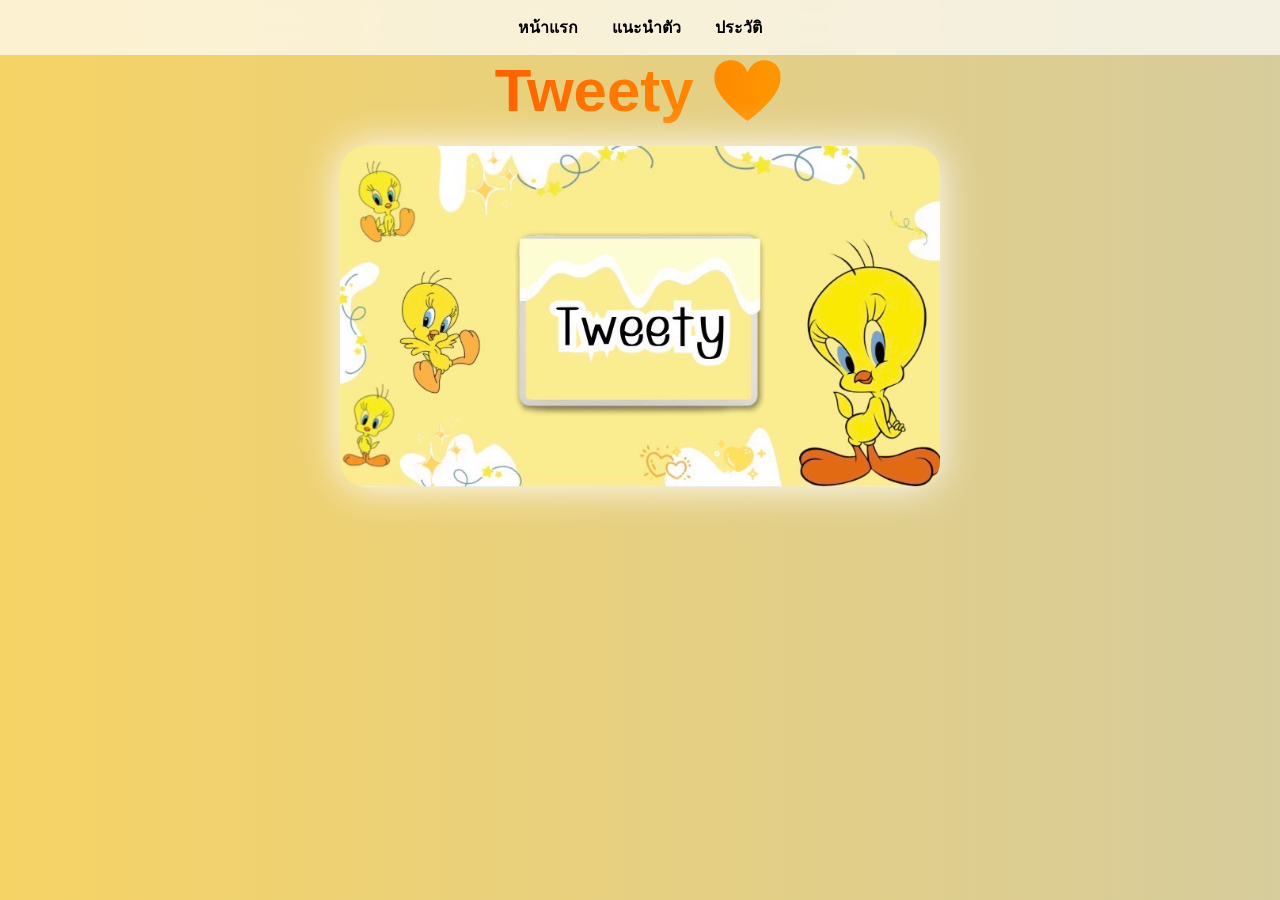
<file: index.html>
<!DOCTYPE html>
<html lang="th">
<head>
    <meta charset="UTF-8">
    <title>Tweety Website</title>
    <link rel="stylesheet" href="style.css">
</head>
<body>

<nav>
    <a href="index.html">หน้าแรก</a>
    <a href="อันอัน2.html">แนะนำตัว</a>
    <a href="อันอัน3.html">ประวัติ</a>
</nav>

<section class="hero">
    <h1 class="rainbow-text">Tweety 💛</h1>
    <img src="อันอัน1.jpg" class="main-img">
</section>
</body>
</html>
</file>
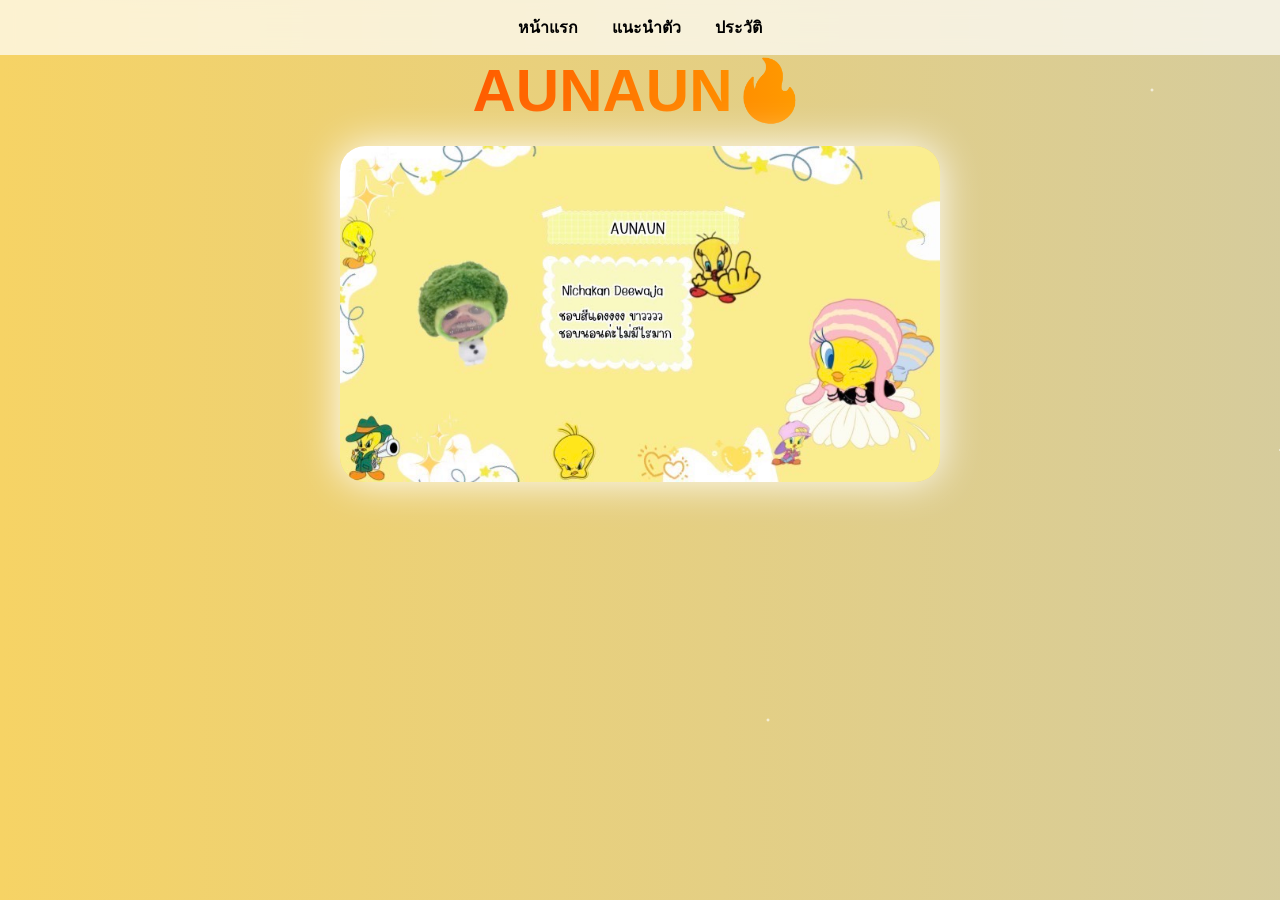
<file: อันอัน2.html>
<!DOCTYPE html>
<html lang="th">
<head>
    <meta charset="UTF-8">
    <title>แนะนำตัว</title>
    <link rel="stylesheet" href="อันอัน2.css">
</head>
<body>

<nav>
    <a href="อันอัน1.html">หน้าแรก</a>
    <a href="อันอัน2.html">แนะนำตัว</a>
    <a href="อันอัน3.html">ประวัติ</a>
</nav>

<section class="content">
    <h1 class="rainbow-text">AUNAUN🔥</h1>
    <img src="อันอัน2.jpg" class="main-img">
    <p class="caption">
</section>

<div class="stars"></div>

</body>
</html>
</file>
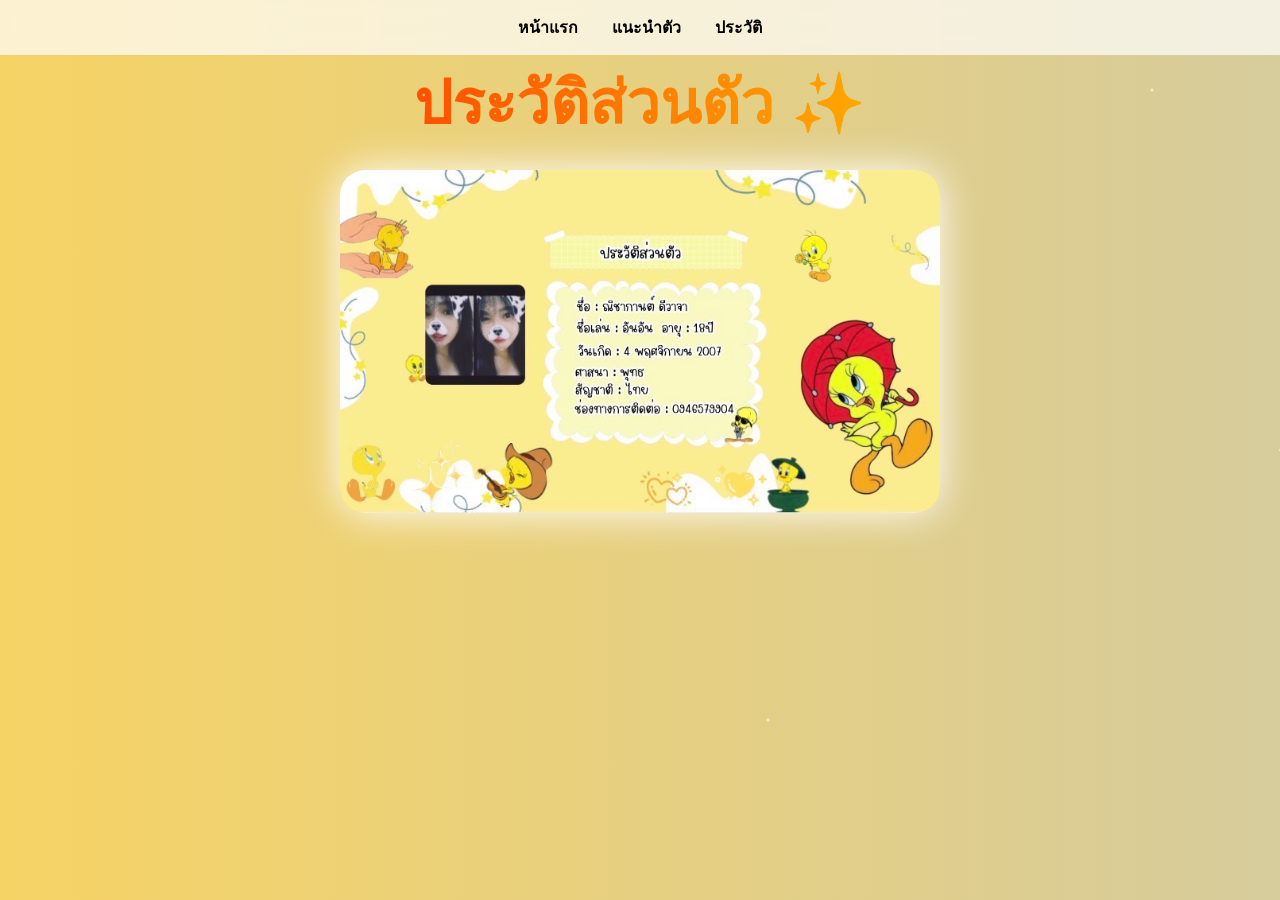
<file: อันอัน3.html>
<!DOCTYPE html>
<html lang="th">
<head>
    <meta charset="UTF-8">
    <title>ประวัติส่วนตัว</title>
    <link rel="stylesheet" href="อันอัน3.css">
</head>
<body>

<nav>
    <a href="อันอัน1.html">หน้าแรก</a>
    <a href="อันอัน2.html">แนะนำตัว</a>
    <a href="อันอัน3.html">ประวัติ</a>
</nav>

<section class="content">
    <h2 class="rainbow-text">ประวัติส่วนตัว ✨</h2>
    <img src="อันอัน3.JPG" class="main-img">
    </p>
</section>

<div class="stars"></div>

</body>
</html>
</file>
<file: style.css>
/* รีเซ็ต */
*{
    margin:0;
    padding:0;
    box-sizing:border-box;
}

body{
    font-family: 'Segoe UI', sans-serif;
    text-align:center;
    overflow-x:hidden;
    background: linear-gradient(270deg, #ff9a9e, #fad0c4, #fbc2eb, #a6c1ee, #f6d365);
    background-size: 1000% 1000%;
    animation: rainbowBG 15s ease infinite;
}

/* 🌈 พื้นหลังเรนโบว์เคลื่อนไหว */
@keyframes rainbowBG{
    0%{background-position:0% 50%}
    50%{background-position:100% 50%}
    100%{background-position:0% 50%}
}

/* เมนู */
nav{
    background: rgba(255,255,255,0.7);
    padding:15px;
    backdrop-filter: blur(10px);
}

nav a{
    margin:15px;
    font-weight:bold;
    text-decoration:none;
    color:black;
    transition:0.3s;
}

nav a:hover{
    color:#ff00cc;
    text-shadow:0 0 10px white;
}

/* 🌈 ตัวอักษรรุ้ง */
.rainbow-text{
    font-size:60px;
    font-weight:bold;
    background:linear-gradient(90deg, red, orange, yellow, green, blue, indigo, violet);
    background-size:400%;
    -webkit-background-clip:text;
    color:transparent;
    animation: textRainbow 6s linear infinite;
}

@keyframes textRainbow{
    0%{background-position:0%}
    100%{background-position:400%}
}

/* ⭐ ดาวกระจาย */
.stars{
    position:fixed;
    width:100%;
    height:100%;
    top:0;
    left:0;
    pointer-events:none;
    z-index:-1;
}

.stars::before{
    content:"";
    position:absolute;
    width:100%;
    height:100%;
    background-image:
        radial-gradient(2px 2px at 20% 30%, white, transparent),
        radial-gradient(2px 2px at 80% 70%, gold, transparent),
        radial-gradient(1.5px 1.5px at 50% 50%, white, transparent),
        radial-gradient(2px 2px at 10% 80%, white, transparent),
        radial-gradient(1.5px 1.5px at 90% 20%, gold, transparent),
        radial-gradient(2px 2px at 40% 10%, white, transparent);
    animation: twinkle 3s infinite alternate;
}

@keyframes twinkle{
    from{opacity:0.4;}
    to{opacity:1;}
}

/* ❄ หิมะตก */
.snow{
    position:fixed;
    width:100%;
    height:100%;
    top:0;
    left:0;
    pointer-events:none;
}

.snow::before{
    content:"❄ ❅ ❆ ❄ ❅ ❆ ❄ ❅ ❆";
    position:absolute;
    width:100%;
    font-size:25px;
    animation:snowFall 10s linear infinite;
}

@keyframes snowFall{
    0%{transform:translateY(-100px);}
    100%{transform:translateY(100vh);}
}

/* 🌸 กลีบดอกไม้ปลิว */
.petals{
    position:fixed;
    width:100%;
    height:100%;
    top:0;
    left:0;
    pointer-events:none;
}

.petals::before{
    content:"🌸 🌸 🌸 🌸 🌸 🌸";
    position:absolute;
    width:100%;
    font-size:25px;
    animation:petalFall 12s linear infinite;
}

@keyframes petalFall{
    0%{transform:translateY(-100px) rotate(0deg);}
    100%{transform:translateY(100vh) rotate(360deg);}
}

/* รูป */
.main-img{
    width:60%;
    max-width:600px;
    border-radius:25px;
    margin-top:20px;
    box-shadow:0 0 40px white;
    transition:0.5s;
}

.main-img:hover{
    transform:scale(1.05) rotate(2deg);
}

/* คำบรรยาย */
.caption{
    margin-top:20px;
    font-size:18px;
    color:white;
    text-shadow:0 0 10px black;
}
</file>
<file: อันอัน2.css>
/* รีเซ็ต */
*{
    margin:0;
    padding:0;
    box-sizing:border-box;
}

body{
    font-family: 'Segoe UI', sans-serif;
    text-align:center;
    overflow-x:hidden;
    background: linear-gradient(270deg, #ff9a9e, #fad0c4, #fbc2eb, #a6c1ee, #f6d365);
    background-size: 1000% 1000%;
    animation: rainbowBG 15s ease infinite;
}

/* 🌈 พื้นหลังเรนโบว์เคลื่อนไหว */
@keyframes rainbowBG{
    0%{background-position:0% 50%}
    50%{background-position:100% 50%}
    100%{background-position:0% 50%}
}

/* เมนู */
nav{
    background: rgba(255,255,255,0.7);
    padding:15px;
    backdrop-filter: blur(10px);
}

nav a{
    margin:15px;
    font-weight:bold;
    text-decoration:none;
    color:black;
    transition:0.3s;
}

nav a:hover{
    color:#ff00cc;
    text-shadow:0 0 10px white;
}

/* 🌈 ตัวอักษรรุ้ง */
.rainbow-text{
    font-size:60px;
    font-weight:bold;
    background:linear-gradient(90deg, red, orange, yellow, green, blue, indigo, violet);
    background-size:400%;
    -webkit-background-clip:text;
    color:transparent;
    animation: textRainbow 6s linear infinite;
}

@keyframes textRainbow{
    0%{background-position:0%}
    100%{background-position:400%}
}

/* ⭐ ดาวกระจาย */
.stars{
    position:fixed;
    width:100%;
    height:100%;
    top:0;
    left:0;
    pointer-events:none;
    z-index:-1;
}

.stars::before{
    content:"";
    position:absolute;
    width:100%;
    height:100%;
    background-image:
        radial-gradient(2px 2px at 20% 30%, white, transparent),
        radial-gradient(2px 2px at 80% 70%, gold, transparent),
        radial-gradient(1.5px 1.5px at 50% 50%, white, transparent),
        radial-gradient(2px 2px at 10% 80%, white, transparent),
        radial-gradient(1.5px 1.5px at 90% 20%, gold, transparent),
        radial-gradient(2px 2px at 40% 10%, white, transparent);
    animation: twinkle 3s infinite alternate;
}

@keyframes twinkle{
    from{opacity:0.4;}
    to{opacity:1;}
}

/* ❄ หิมะตก */
.snow{
    position:fixed;
    width:100%;
    height:100%;
    top:0;
    left:0;
    pointer-events:none;
}

.snow::before{
    content:"❄ ❅ ❆ ❄ ❅ ❆ ❄ ❅ ❆";
    position:absolute;
    width:100%;
    font-size:25px;
    animation:snowFall 10s linear infinite;
}

@keyframes snowFall{
    0%{transform:translateY(-100px);}
    100%{transform:translateY(100vh);}
}

/* 🌸 กลีบดอกไม้ปลิว */
.petals{
    position:fixed;
    width:100%;
    height:100%;
    top:0;
    left:0;
    pointer-events:none;
}

.petals::before{
    content:"🌸 🌸 🌸 🌸 🌸 🌸";
    position:absolute;
    width:100%;
    font-size:25px;
    animation:petalFall 12s linear infinite;
}

@keyframes petalFall{
    0%{transform:translateY(-100px) rotate(0deg);}
    100%{transform:translateY(100vh) rotate(360deg);}
}

/* รูป */
.main-img{
    width:60%;
    max-width:600px;
    border-radius:25px;
    margin-top:20px;
    box-shadow:0 0 40px white;
    transition:0.5s;
}

.main-img:hover{
    transform:scale(1.05) rotate(2deg);
}

/* คำบรรยาย */
.caption{
    margin-top:20px;
    font-size:18px;
    color:white;
    text-shadow:0 0 10px black;
}
</file>
<file: อันอัน3.css>
/* รีเซ็ต */
*{
    margin:0;
    padding:0;
    box-sizing:border-box;
}

body{
    font-family: 'Segoe UI', sans-serif;
    text-align:center;
    overflow-x:hidden;
    background: linear-gradient(270deg, #ff9a9e, #fad0c4, #fbc2eb, #a6c1ee, #f6d365);
    background-size: 1000% 1000%;
    animation: rainbowBG 15s ease infinite;
}

/* 🌈 พื้นหลังเรนโบว์เคลื่อนไหว */
@keyframes rainbowBG{
    0%{background-position:0% 50%}
    50%{background-position:100% 50%}
    100%{background-position:0% 50%}
}

/* เมนู */
nav{
    background: rgba(255,255,255,0.7);
    padding:15px;
    backdrop-filter: blur(10px);
}

nav a{
    margin:15px;
    font-weight:bold;
    text-decoration:none;
    color:black;
    transition:0.3s;
}

nav a:hover{
    color:#ff00cc;
    text-shadow:0 0 10px white;
}

/* 🌈 ตัวอักษรรุ้ง */
.rainbow-text{
    font-size:60px;
    font-weight:bold;
    background:linear-gradient(90deg, red, orange, yellow, green, blue, indigo, violet);
    background-size:400%;
    -webkit-background-clip:text;
    color:transparent;
    animation: textRainbow 6s linear infinite;
}

@keyframes textRainbow{
    0%{background-position:0%}
    100%{background-position:400%}
}

/* ⭐ ดาวกระจาย */
.stars{
    position:fixed;
    width:100%;
    height:100%;
    top:0;
    left:0;
    pointer-events:none;
    z-index:-1;
}

.stars::before{
    content:"";
    position:absolute;
    width:100%;
    height:100%;
    background-image:
        radial-gradient(2px 2px at 20% 30%, white, transparent),
        radial-gradient(2px 2px at 80% 70%, gold, transparent),
        radial-gradient(1.5px 1.5px at 50% 50%, white, transparent),
        radial-gradient(2px 2px at 10% 80%, white, transparent),
        radial-gradient(1.5px 1.5px at 90% 20%, gold, transparent),
        radial-gradient(2px 2px at 40% 10%, white, transparent);
    animation: twinkle 3s infinite alternate;
}

@keyframes twinkle{
    from{opacity:0.4;}
    to{opacity:1;}
}

/* ❄ หิมะตก */
.snow{
    position:fixed;
    width:100%;
    height:100%;
    top:0;
    left:0;
    pointer-events:none;
}

.snow::before{
    content:"❄ ❅ ❆ ❄ ❅ ❆ ❄ ❅ ❆";
    position:absolute;
    width:100%;
    font-size:25px;
    animation:snowFall 10s linear infinite;
}

@keyframes snowFall{
    0%{transform:translateY(-100px);}
    100%{transform:translateY(100vh);}
}

/* 🌸 กลีบดอกไม้ปลิว */
.petals{
    position:fixed;
    width:100%;
    height:100%;
    top:0;
    left:0;
    pointer-events:none;
}

.petals::before{
    content:"🌸 🌸 🌸 🌸 🌸 🌸";
    position:absolute;
    width:100%;
    font-size:25px;
    animation:petalFall 12s linear infinite;
}

@keyframes petalFall{
    0%{transform:translateY(-100px) rotate(0deg);}
    100%{transform:translateY(100vh) rotate(360deg);}
}

/* รูป */
.main-img{
    width:60%;
    max-width:600px;
    border-radius:25px;
    margin-top:20px;
    box-shadow:0 0 40px white;
    transition:0.5s;
}

.main-img:hover{
    transform:scale(1.05) rotate(2deg);
}

/* คำบรรยาย */
.caption{
    margin-top:20px;
    font-size:18px;
    color:white;
    text-shadow:0 0 10px black;
}
</file>
